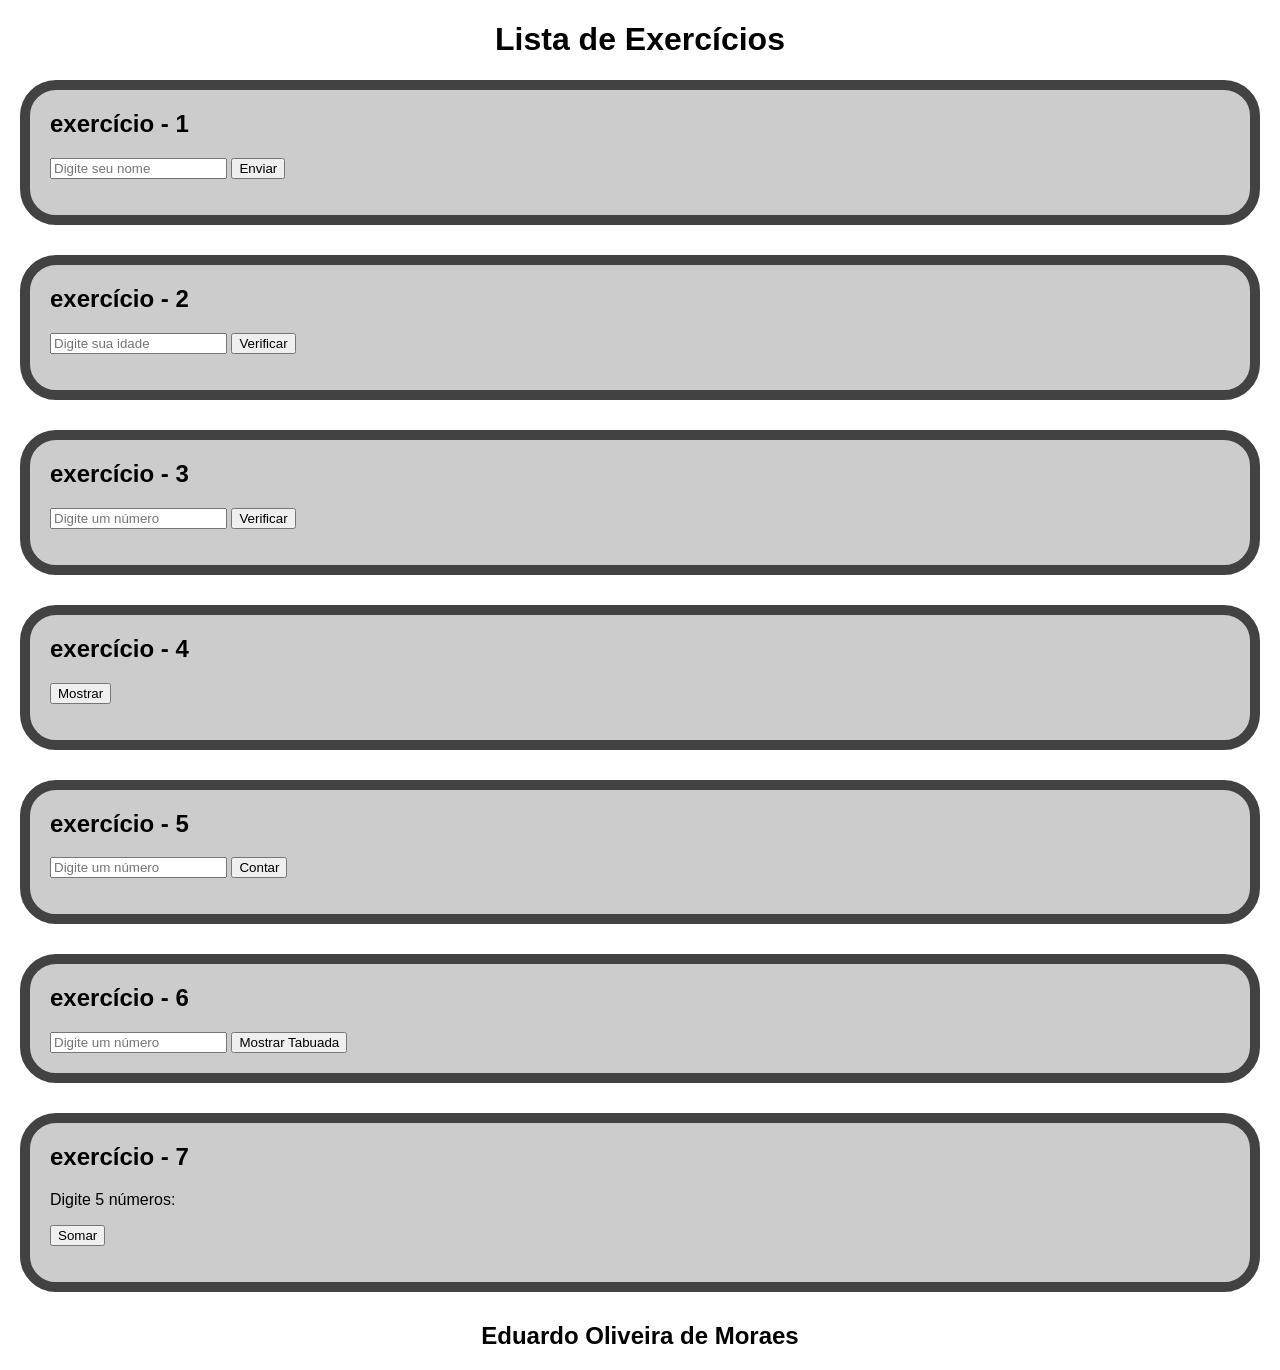
<file: index.html>
<!DOCTYPE html>
<html lang="pt-BR">

<head>
  <meta charset="UTF-8">
  <title>Exercícios em JavaScript</title>
  <link rel="stylesheet" href="style.css">
</head>

<body>
  <header>
    <h1>Lista de Exercícios</h1>
  </header>
  <main>
    <section>
      <h2>exercício - 1</h2>
      <input type="text" id="nome" placeholder="Digite seu nome">
      <button onclick="saudar()">Enviar</button>
      <p id="mensagem"></p>
    </section>

    <section>
      <h2>exercício - 2</h2>
      <input type="number" id="idade" placeholder="Digite sua idade">
      <button onclick="verificarIdade()">Verificar</button>
      <p id="resultadoIdade"></p>
    </section>

    <section>
      <h2>exercício - 3</h2>
      <input type="number" id="numeroParImpar" placeholder="Digite um número">
      <button onclick="verificarParOuImpar()">Verificar</button>
      <p id="resultadoParImpar"></p>
    </section>

    <section>
      <h2>exercício - 4</h2>
      <button onclick="mostrarNumeros()">Mostrar</button>
      <p id="numerosDe1a10"></p>
    </section>

    <section>
      <h2>exercício - 5</h2>
      <input type="number" id="numContagem" placeholder="Digite um número">
      <button onclick="contagemRegressiva()">Contar</button>
      <p id="resultadoContagem"></p>
    </section>

    <section>
      <h2>exercício - 6</h2>
      <input type="number" id="numeroTabuada" placeholder="Digite um número">
      <button onclick="tab()">Mostrar Tabuada</button>
      <div id="tabuadaResultado"></div>
    </section>

    <section>
      <h2>exercício - 7</h2>
      <p>Digite 5 números:</p>
      <button onclick="somarNumeros()">Somar</button>
      <p id="resultadoSoma"></p>
    </section>
  </main>
  <footer>
    <h2>Eduardo Oliveira de Moraes</h2>
  </footer>
  <script src="Script.js"></script>
</body>

</html>
</file>
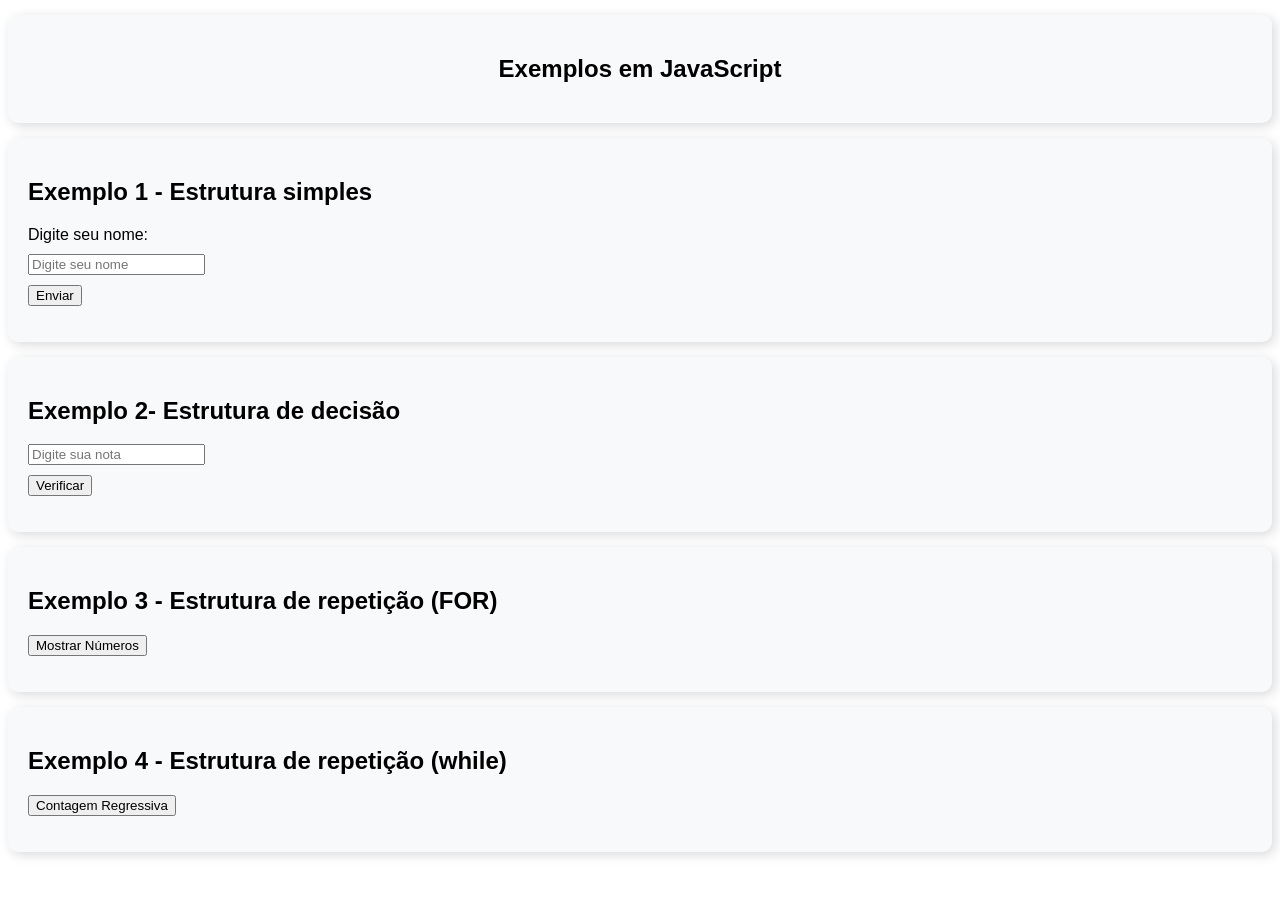
<file: ExemploTurmaA.html>
<!DOCTYPE html>
<html lang="pt-BR">
<head>
    <meta charset="UTF-8">
    <meta name="viewport" content="width=device-width, initial-scale=1.0">
    <title>Exemplos em JavaScript</title>
    <style>
        section{
            background-color: #f8f9fa;
            border-radius: 10px;
            padding: 20px;
            margin: 15px 0;
            box-shadow: 3px 3px 12px rgba(0, 0, 0, 0.15);
            font-family: 'Trebuchet MS', 'Lucida Sans Unicode', 'Lucida Grande', 'Lucida Sans', Arial, sans-serif;
        }
        label, input, button{
            display: block;
            margin: 10px 0;
        }
        h1{
            text-align: center;
        }
    </style>
</head>
<body>
    <section>
        <h1>Exemplos em JavaScript</h1>
    </section>
    <section>
        <h2>Exemplo 1 - Estrutura simples</h2>
        <label for="nome">Digite seu nome:</label>
        <input type="text" id="nome" placeholder="Digite seu nome">
        <button onclick="exibirNome()">Enviar</button>
        <p id="resultado"></p>

        <script>
            function exibirNome(){
                let nome = document.getElementById("nome").value;
                document.getElementById("resultado").innerHTML = 
                "Olá, " + nome + " ! ";
            }
        </script>
    </section>

    <section>
        <h2>Exemplo 2- Estrutura de decisão</h2>
        <input type="number" id="nota" placeholder="Digite sua nota">
        <button onclick="verificarNota()">Verificar</button>
        <p id="resultado2"></p>

        <script>
            function verificarNota(){
                let nota = document.getElementById("nota").value;
                if (nota >= 6){
                    document.getElementById("resultado2").innerText = "Aprovado!";
                }else{
                    document.getElementById("resultado2").innerText = "Reprovado!";
                }
            }
        </script>
    </section>
    
    <section>
        <h2>Exemplo 3 - Estrutura de repetição (FOR)</h2>
        <button onclick="mostrarNumeros()">Mostrar Números</button>
        <p id="resultado3"></p>
        <script>
            function mostrarNumeros(){
                let numero = " ";
                for(let i = 1; i <= 5; i++){
                    numero += i + " ";
                }
                document.getElementById("resultado3").innerText = numero;
            }
        </script>
    </section>

    <section>
        <h2>Exemplo 4 - Estrutura de repetição (while)</h2>
        <button onclick="contarRegressivo()">Contagem Regressiva</button>
        <p id="resultado4"></p>
        <script>
            function contarRegressivo(){
                let cont = 5;
                let resul = " ";
                while(cont >= 0){
                    resul += cont + " ";
                    cont--;
                }
                document.getElementById("resultado4").innerText = resul;
            }
        </script>
    </section>
    
</body>
</html>
</file>
<file: style.css>
body {
        font-family: Arial, sans-serif;
        margin: 20px;
    }

    section {
        margin-bottom: 30px;
        padding: 20px;
        border: 10px solid #424242;
        border-radius: 36px;
        background-color: #ccc;
    }

    h2 {
        margin-top: 0;
    }

    footer,
    header {
        text-align: center;
    }
</file>
